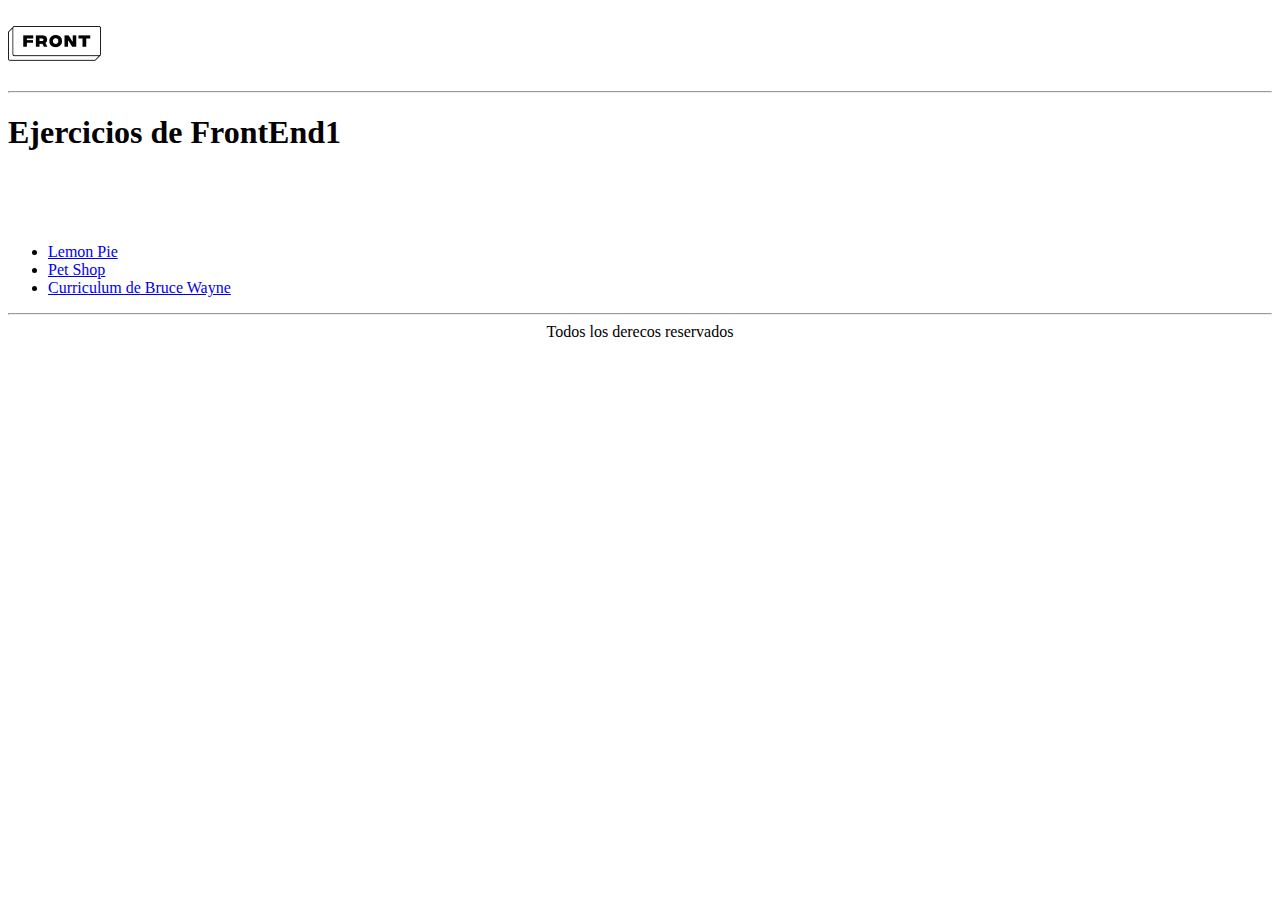
<file: index.html>
<!DOCTYPE html>
<html lang="es">
<head>
    <meta charset="UTF-8">
    <meta http-equiv="X-UA-Compatible" content="IE=edge">
    <meta name="viewport" content="width=device-width, initial-scale=1.0">
    <title></title>
</head>
<header> <br>
    <img src="./lemonpie/Group.png" alt="Logo Front">
<br>
 </header>
<br>
<hr>
<body> 
  <h1>
      Ejercicios de FrontEnd1
  </h1>
  <br><br><br>
    <ul>
     <li>  <a href="./lemonpie/lemon-pie.html"> Lemon Pie</a> </li>
     <li> <a href="./petshop/petshop.html"> Pet Shop</a></li>
     <li> <a href="./curriculum/curriculum.html"> Curriculum de Bruce Wayne</a></li>
  </ul>
    
</body>
<hr>
<footer align= "center"> Todos los derecos reservados</footer>
</html>
</file>
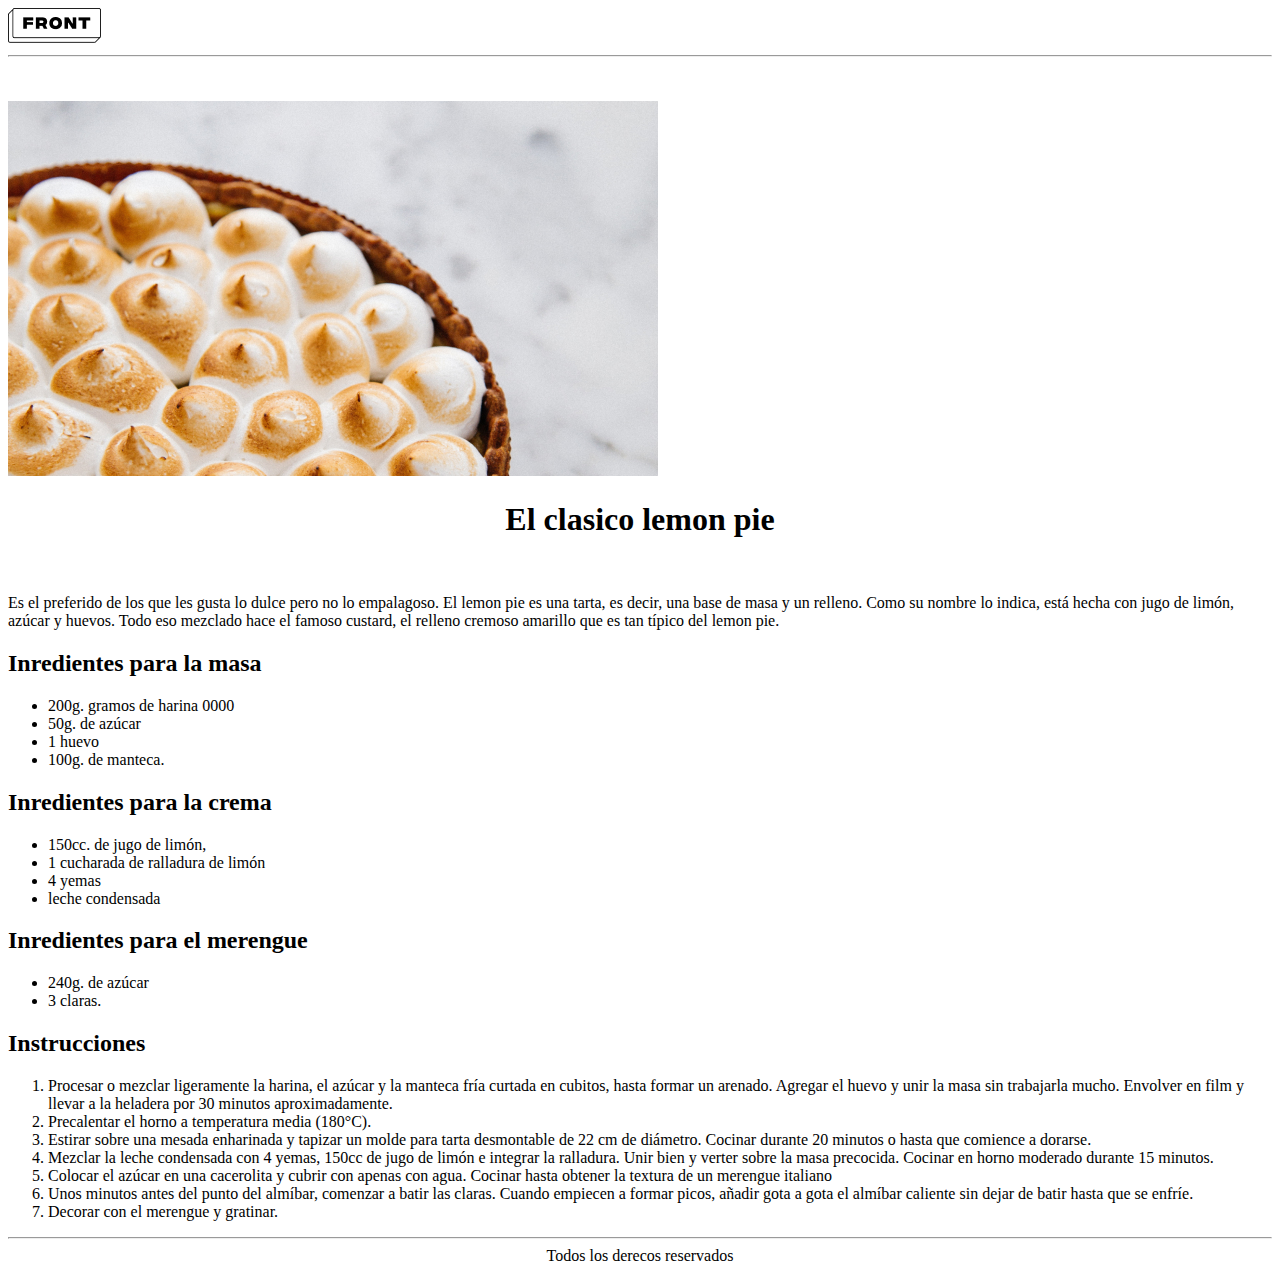
<file: lemon-pie.html>
<!DOCTYPE html>
<html lang="es">
<head>
    <meta charset="UTF-8">
    <meta http-equiv="X-UA-Compatible" content="IE=edge">
    <meta name="viewport" content="width=device-width, initial-scale=1.0">
    <title> LemonPie </title>
</head>
<head> </head>
<header>
<img src="./Group.png" alt="Logo Front">
</header>
<hr>
<body>
    <br>
    <br>
    <img src="lemon-pie 1.jpg" alt="Foto Lemon pie">
    <h1 align= "center" > 
        El clasico lemon pie
           </h1>
           <br>
           <p> Es el preferido de los que les gusta lo dulce pero no lo empalagoso. El lemon pie es una tarta, es decir, una base de masa y un relleno. Como su nombre lo indica, está hecha con jugo de limón, azúcar y huevos. Todo eso mezclado hace el famoso custard, el relleno cremoso amarillo que es tan típico del lemon pie.</p>
       <h2> Inredientes para la masa </h2>
       <ul> 
          <li>200g. gramos de harina 0000 </li> 
           <li>50g. de azúcar</li>
         <li>  1 huevo </li>
       <li>100g. de manteca. </li>
       </ul>
      
       <h2> Inredientes para la crema</h2>
       <ul>
           <li>150cc. de jugo de limón,</li> 
           <li>1 cucharada de ralladura de limón </li>
           <li>4 yemas </li>
           <li>leche condensada</li>
   
       </ul>
       
       <h2> Inredientes para el merengue </h2>
       <ul>
           <li>240g. de azúcar</li>
            <li>3 claras.</li>
   
       </ul> 
       <h2> Instrucciones </h2>
      <ol type="1"> 
          <li>Procesar o mezclar ligeramente la harina, el azúcar y la manteca fría curtada en cubitos, hasta formar un arenado. Agregar el huevo y unir la masa sin trabajarla mucho. Envolver en film y llevar a la heladera por 30 minutos aproximadamente.
       </li> 
       <li>Precalentar el horno a temperatura media (180°C).
       </li>
           
          <li> Estirar sobre una mesada enharinada y tapizar un molde para tarta desmontable de 22 cm de diámetro. Cocinar durante 20 minutos o hasta que comience a dorarse.
       </li>
           
           <li>Mezclar la leche condensada con 4 yemas, 150cc de jugo de limón e integrar la ralladura. Unir bien y verter sobre la masa precocida. Cocinar en horno moderado durante 15 minutos.</li>
       
           <li>Colocar el azúcar en una cacerolita y cubrir con apenas con agua. Cocinar hasta obtener la textura de un merengue italiano</li>
           
           
           <li>Unos minutos antes del punto del almíbar, comenzar a batir las claras. Cuando empiecen a formar picos, añadir gota a gota el almíbar caliente sin dejar de batir hasta que se enfríe.</li>
          
           <li>Decorar con el merengue y gratinar.</li> </ol>
       

</body>
<hr>
<footer align= "center"> Todos los derecos reservados
</footer>
</html>
</file>
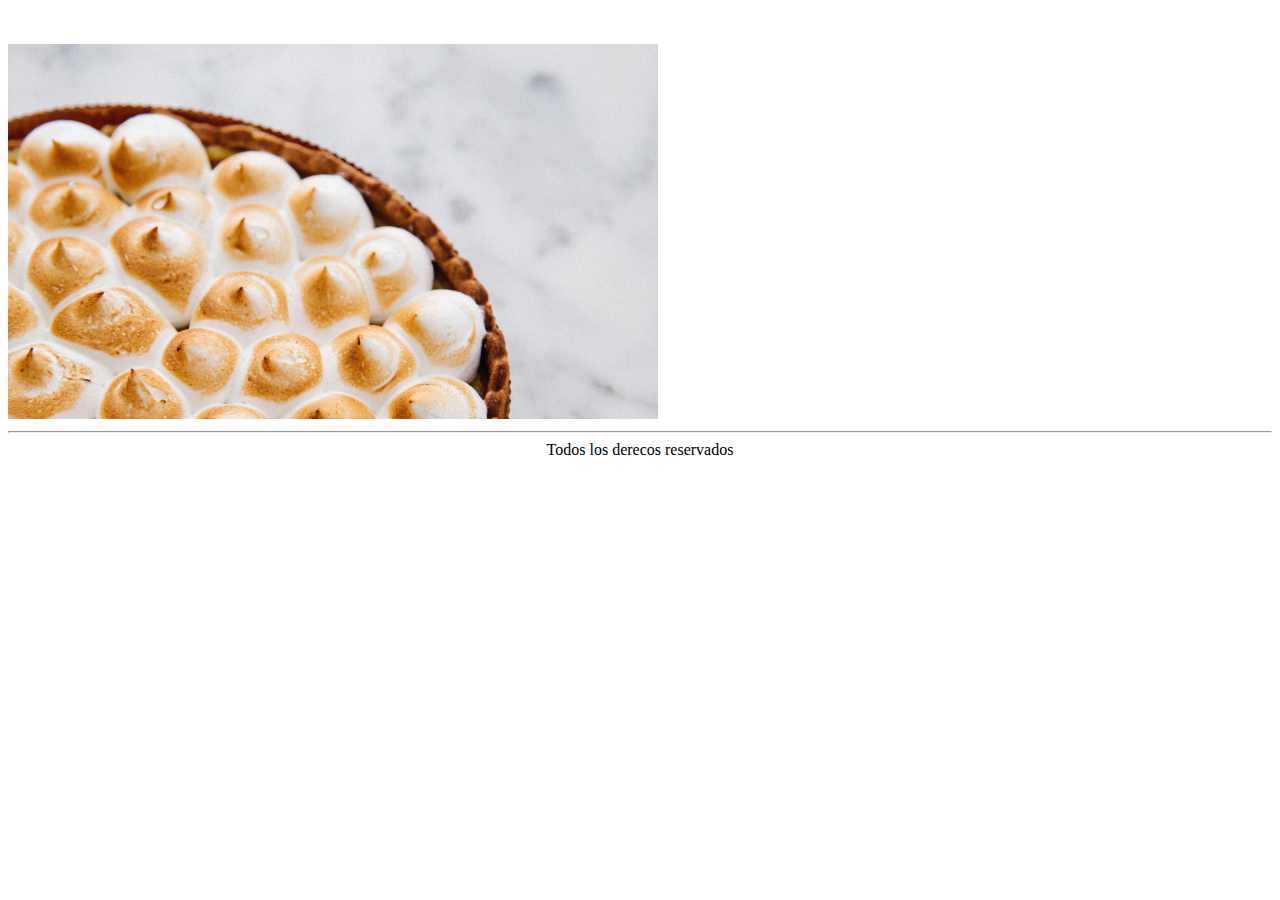
<file: probando.html>
<!DOCTYPE html>
<html lang="es">
<head>
    <meta charset="UTF-8">
    <meta http-equiv="X-UA-Compatible" content="IE=edge">
    <meta name="viewport" content="width=device-width, initial-scale=1.0">
    <title> Prueba </title>
</head>
<head> </head>
<header>
<br>    <br>
</header>
<body>
    <img src="/lemon-pie 1.jpg" alt="Boca">
       

</body>
<hr>
<footer align= "center"> Todos los derecos reservados
</footer>
</file>
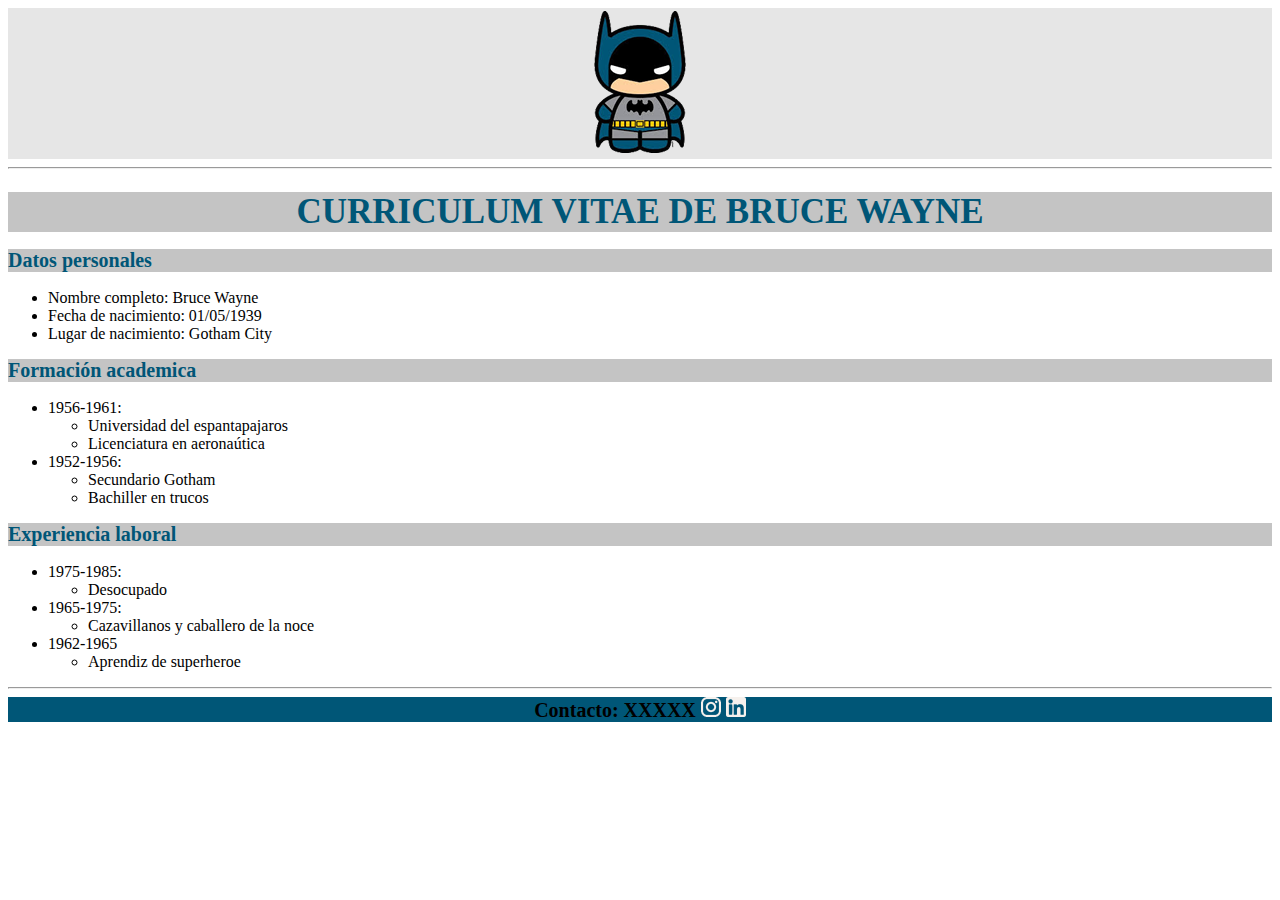
<file: curriculum/curriculum.html>
<!DOCTYPE html>
<html lang="es">
<head>
    <link rel="stylesheet" href="./style.css">
    <meta charset="UTF-8">
    <meta http-equiv="X-UA-Compatible" content="IE=edge">
    <meta name="viewport" content="width=device-width, initial-scale=1.0">
    <title> MiCurriculum </title>
</head>
<header>
    <img src="./logo batman.png.crdownload" alt="foto batman">
</header>
<hr>
<body>
    <h1> CURRICULUM  VITAE  DE BRUCE  WAYNE </h1>
    <h2> Datos personales</h2>
    <p> 
        <ul>
            <li>Nombre completo: Bruce Wayne</li>
            <li>Fecha de nacimiento: 01/05/1939</li>
            <li>Lugar de nacimiento: Gotham City</li>
        </ul>
    </p>
    
    <h2>
        Formación academica
    </h2>
<ul>
    <li>1956-1961:
        <ul>
            <li> Universidad del espantapajaros</li>
            <li> Licenciatura en aeronaútica</li>
        </ul>
    </li>
    <li> 1952-1956: 
        <ul>
            <li> Secundario Gotham</li>
            <li> Bachiller en trucos</li>
        </ul>
    </li> 
</ul>
<h2> Experiencia laboral 
</h2>
<ul>
 <li> 1975-1985:
     <ul><li>Desocupado</li></ul>
 </li>
<li>1965-1975:
    <ul><li> Cazavillanos y caballero de la noce</li></ul>
</li>
<li>1962-1965
    <ul><li> Aprendiz de superheroe</li></ul>
</li>
</ul>
</body>
<hr>
<footer> 
    Contacto: XXXXX 
    <img src="../ico_instagram.png" alt=" icono instagram">
    <img src="../ico_linkedin.png" alt=" icono linkedin">
</footer>
</file>
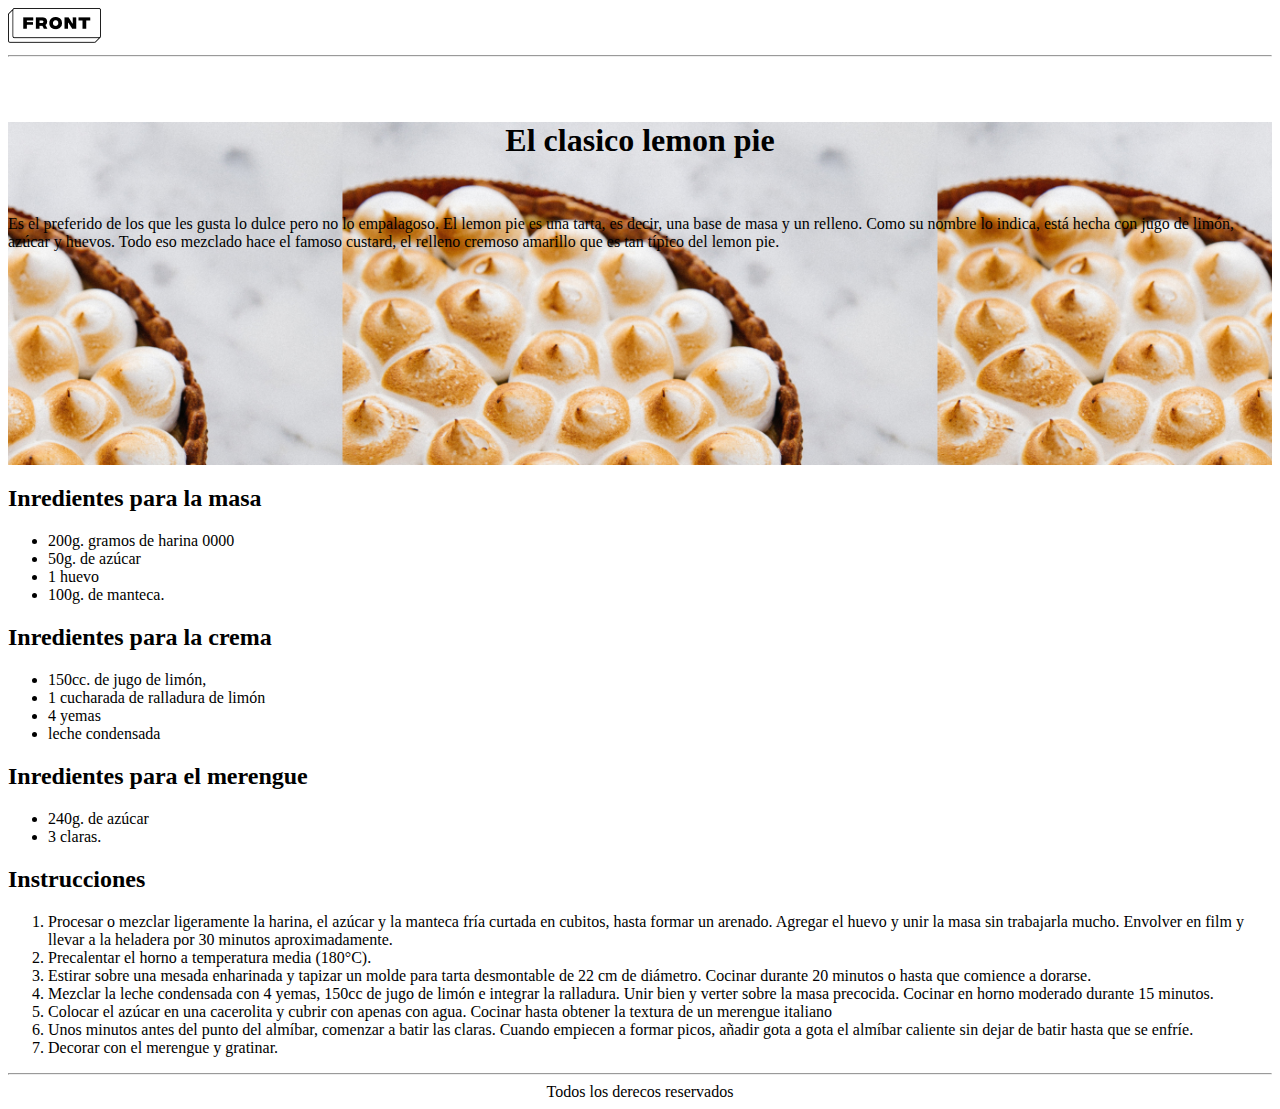
<file: lemonpie/lemon-pie.html>
<!DOCTYPE html>
<html lang="es">
<head>
    <link rel="stylesheet" href="./styleLemonPie.css">
    <meta charset="UTF-8">
    <meta http-equiv="X-UA-Compatible" content="IE=edge">
    <meta name="viewport" content="width=device-width, initial-scale=1.0">
    <title> LemonPie </title>
</head>
<head> </head>
<header>
<img src="./Group.png" alt="Logo Front">
</header>
<hr>
<body>
    <br>
    <br>
    <section>
    <h1 align= "center" > 
        El clasico lemon pie
           </h1>
           <br>
           <p> Es el preferido de los que les gusta lo dulce pero no lo empalagoso. El lemon pie es una tarta, es decir, una base de masa y un relleno. Como su nombre lo indica, está hecha con jugo de limón, azúcar y huevos. Todo eso mezclado hace el famoso custard, el relleno cremoso amarillo que es tan típico del lemon pie.</p>
        </section>
           <h2> Inredientes para la masa </h2>
       <ul> 
          <li>200g. gramos de harina 0000 </li> 
           <li>50g. de azúcar</li>
         <li>  1 huevo </li>
       <li>100g. de manteca. </li>
       </ul>
      
       <h2> Inredientes para la crema</h2>
       <ul>
           <li>150cc. de jugo de limón,</li> 
           <li>1 cucharada de ralladura de limón </li>
           <li>4 yemas </li>
           <li>leche condensada</li>
   
       </ul>
       
       <h2> Inredientes para el merengue </h2>
       <ul>
           <li>240g. de azúcar</li>
            <li>3 claras.</li>
   
       </ul> 
       <h2> Instrucciones </h2>
      <ol type="1"> 
          <li>Procesar o mezclar ligeramente la harina, el azúcar y la manteca fría curtada en cubitos, hasta formar un arenado. Agregar el huevo y unir la masa sin trabajarla mucho. Envolver en film y llevar a la heladera por 30 minutos aproximadamente.
       </li> 
       <li>Precalentar el horno a temperatura media (180°C).
       </li>
           
          <li> Estirar sobre una mesada enharinada y tapizar un molde para tarta desmontable de 22 cm de diámetro. Cocinar durante 20 minutos o hasta que comience a dorarse.
       </li>
           
           <li>Mezclar la leche condensada con 4 yemas, 150cc de jugo de limón e integrar la ralladura. Unir bien y verter sobre la masa precocida. Cocinar en horno moderado durante 15 minutos.</li>
       
           <li>Colocar el azúcar en una cacerolita y cubrir con apenas con agua. Cocinar hasta obtener la textura de un merengue italiano</li>
           
           
           <li>Unos minutos antes del punto del almíbar, comenzar a batir las claras. Cuando empiecen a formar picos, añadir gota a gota el almíbar caliente sin dejar de batir hasta que se enfríe.</li>
          
           <li>Decorar con el merengue y gratinar.</li> </ol>
       

</body>
<hr>
<footer align= "center"> Todos los derecos reservados
</footer>
</html>
</file>
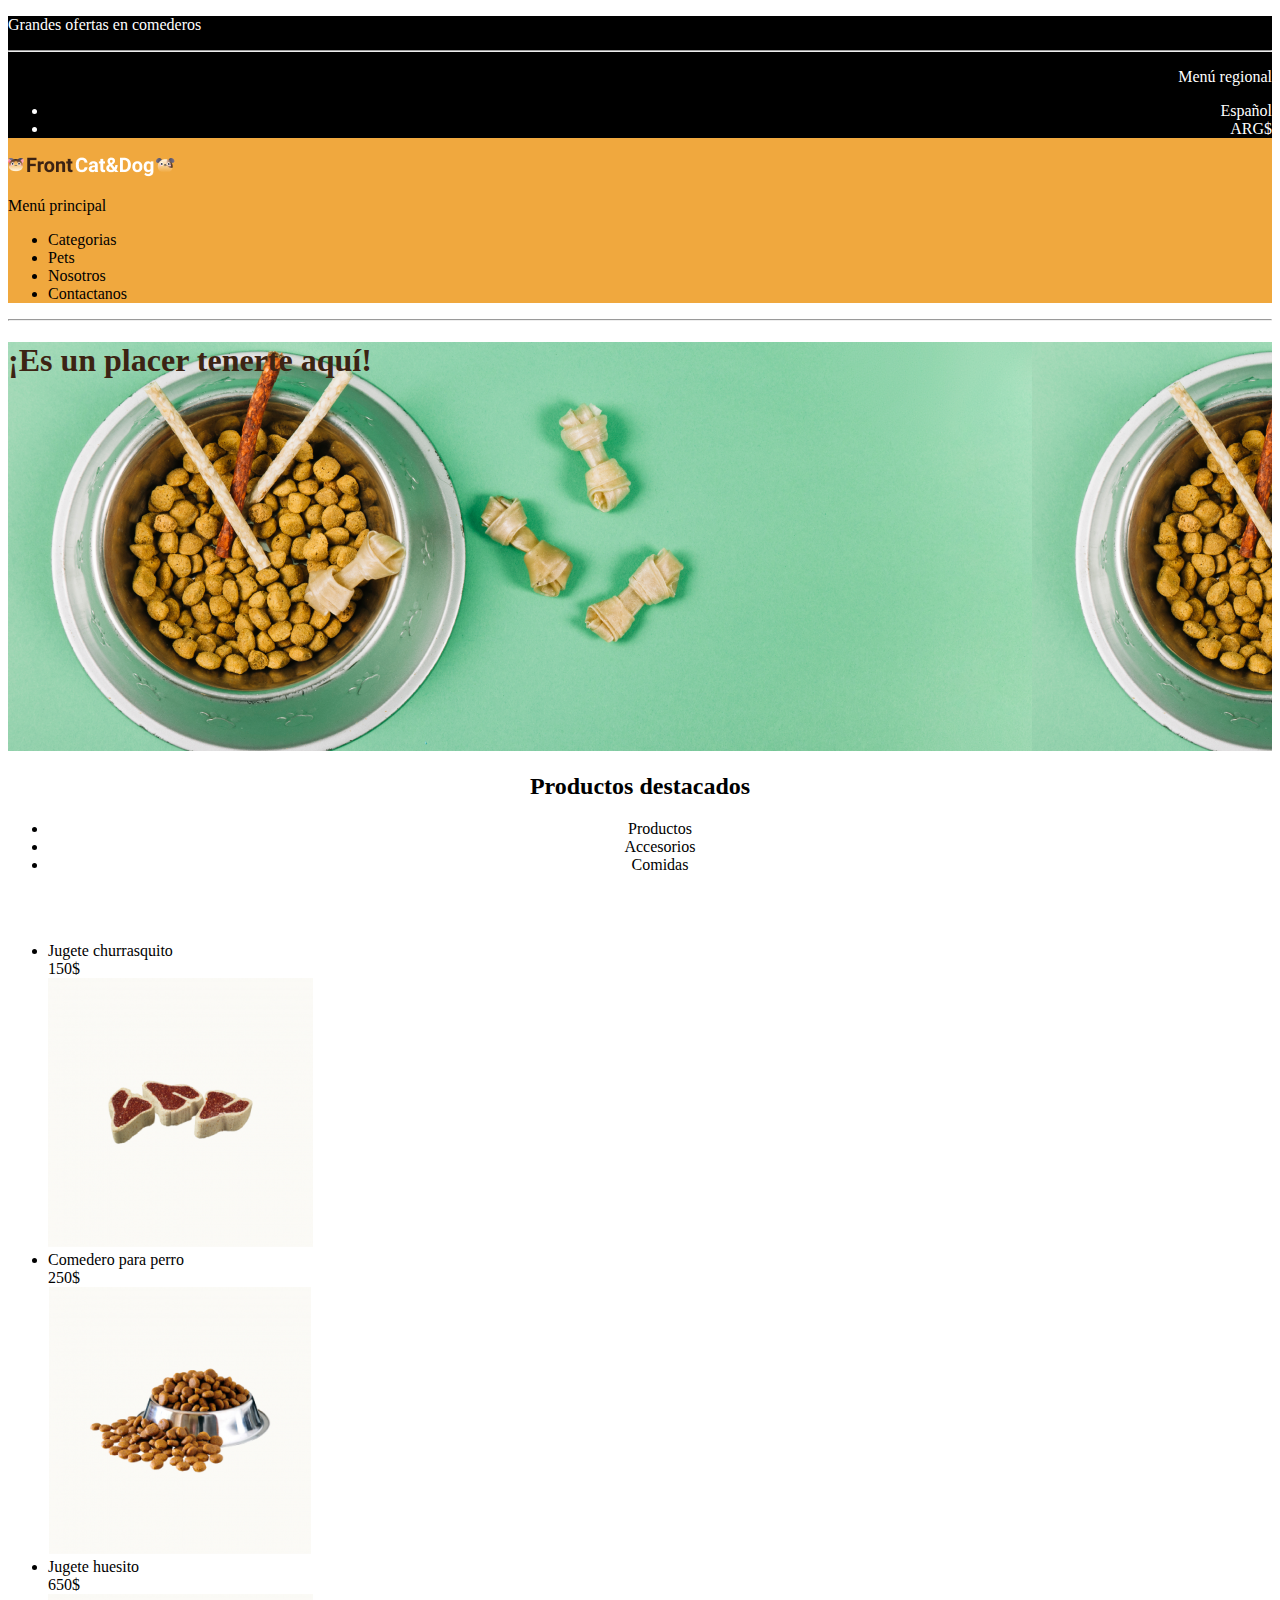
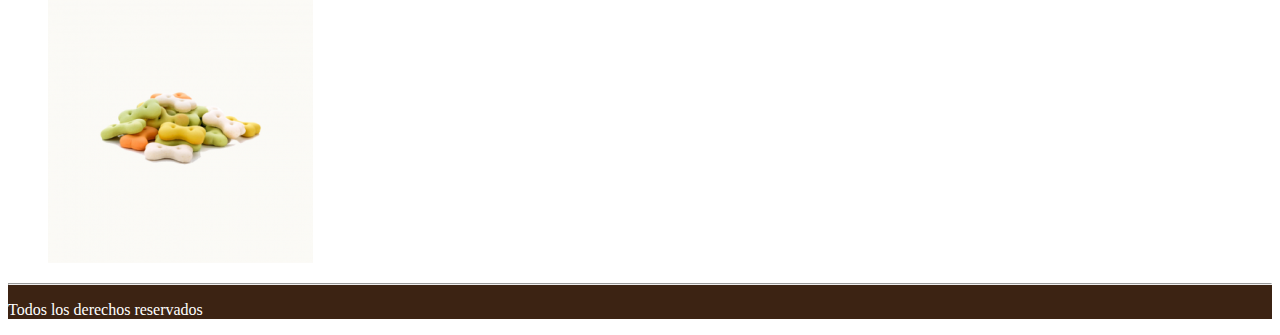
<file: petshop/petshop.html>
<!DOCTYPE html>
<html lang="es">
<head>
    <link rel="stylesheet" href="./stylesheetPetShop.css">
    <meta charset="UTF-8">
    <meta http-equiv="X-UA-Compatible" content="IE=edge">
    <meta name="viewport" content="width=device-width, initial-scale=1.0">
    <title> petshop </title>
    </head>
    <header>
        <section>  <p>Grandes ofertas en comederos</p> 
        <hr>
         <p class= menu> Menú regional
            <ul class= "lista">
                <li> Español</li>
                <li> ARG$</li>
            </ul>
            </p>
        </section>
            <nav>
            <img src="./Logo.png" alt="Logo PetShop">
            <p>Menú principal</p>
            <ul>
                <li>Categorias</li>
                <li> Pets </li>
                <li> Nosotros</li>
                <li> Contactanos</li>
            </ul>
        </nav>
            
        </p>
    </header>
    <hr>
    <body>
        <main>
            <h1><strong> ¡Es un placer tenerte aquí!</strong></h1>
            </main>
<h2 align= "center"> Productos destacados
</h2>
<ul align= "center">
    <li>Productos</li>
    <li>Accesorios</li>
    <li>Comidas</li>
</ul>
<br><br>
<p>
    <ul>
        <li> Jugete churrasquito <br> 150$ </li><img src="./churrasquito.png" alt="churrasquito">
        <li> Comedero para perro <br> 250$ </li> <img src="./comedero.png" alt="comedero">
        <li> Jugete huesito <br> 650$ </li> <img src="./Huesito.png" alt="huesito">
    </ul>
</p>
    </body>
    
    <footer>
        <hr>
        <p>
          Todos los derechos reservados
        </p>
    </footer>
</file>
<file: curriculum/style.css>
header {text-align:center
}  
h1 { text-align: center}
header {
    background-color:  #E6E6E6;
}
h1 {
    background-color: #C4C4C4;
    margin-bottom: 6px;
    color: #005677;
    font-family: "Times New Roman";
font-style: normal;
font-weight: bold;
font-size: 35px;
}
h2{
    background-color: #C4C4C4;
    color:#005677 ;
    font-family: Times New Roman;
font-style: normal;
font-weight: bold;
font-size: 20px;
}
footer{
    background-color: #005677;
    font-family: Times New Roman;
font-style: normal;
font-weight: bold;
font-size: 20px;
text-align: center;
}
</file>
<file: lemonpie/styleLemonPie.css>
@import url('https://fonts.googleapis.com/css2?family=Inter:wght@300&display=swap');
header :not(img){
    margin: 2%;

h2{ font-family:  'Inter', sans-serif;}
    



}
section {
    background-image: url(./lemon-pie\ 1.jpg);
    background-size: contain;
    background-position:center ;
    background-repeat: repeat-x;
    height: 343px;
}
</file>
<file: petshop/stylesheetPetShop.css>
header {
    background-color:  #F0A83E
}
section { 
    background-color: black;
    color: white
}
.menu {
    text-align: right;
}
.lista {
    text-align: right;

}
h1 {
    background-image:url(./bowl-and-pet-daities-on-green-background\ 1.png);
    background-repeat: repeat-x;
    background-position: absolute;
    background-size: contain;
    height: 409px;
 color: #3C2313;
    
   

}

footer {
    background-color:  #3C2313;
    color: white;
}
</file>
